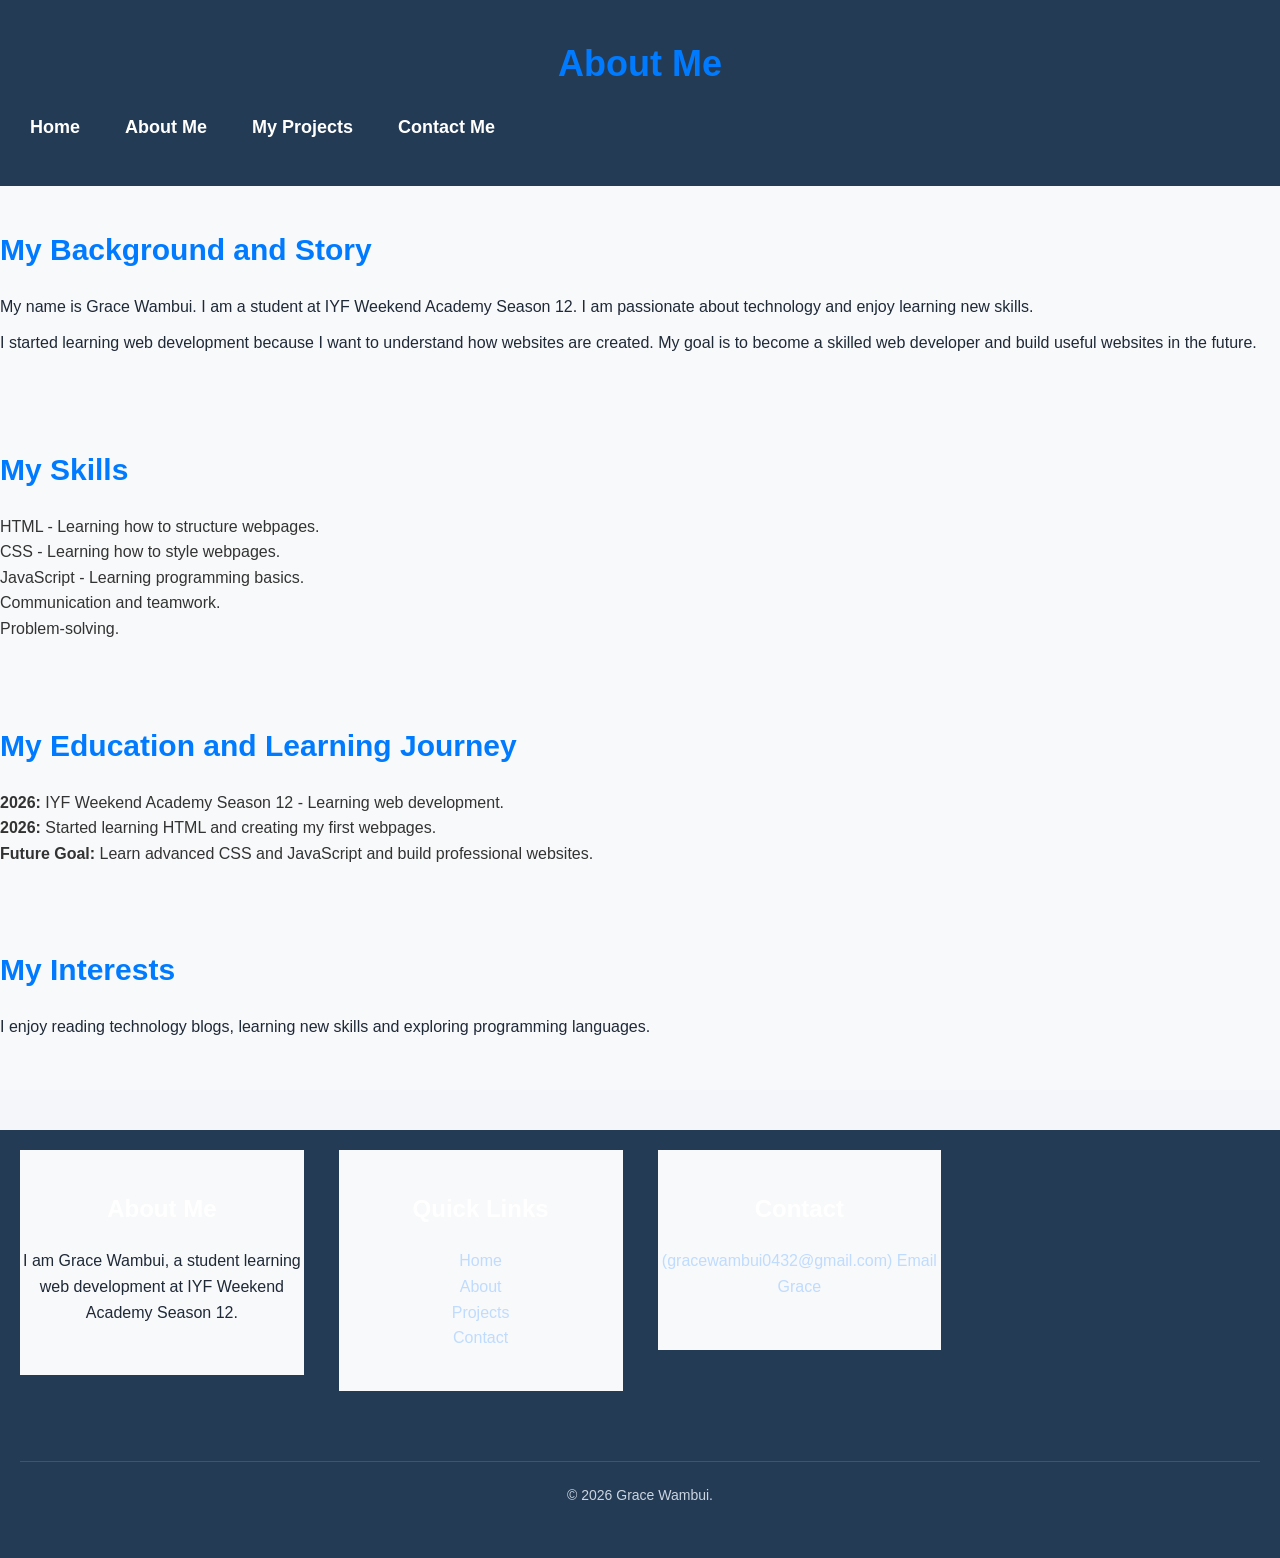
<file: about.html>
<!DOCTYPE html>
<html lang="en">
<head>
    <meta charset="UTF-8">
    <meta name="viewport" content="width=device-width, initial-scale=1.0">
    <title>Grace Wambui - About Me</title>
    <link rel="stylesheet" href="styles.css">
</head>
<body>

    <header>
        <h1>About Me</h1>

      <nav class="main-nav" aria-label="Main navigation">
        <ul class="nav-links">
                <li><a href="index.html">Home</a></li>
                <li><a href="about.html" aria-current="page">About Me</a></li>
                <li><a href="projects.html">My Projects</a></li>
                <li><a href="contact.html">Contact Me</a></li>
            </ul>
        </nav>
    </header>

    <main>

        <section>
            <h2>My Background and Story</h2>

            <p>
                My name is Grace Wambui. I am a student at
                IYF Weekend Academy Season 12. I am passionate
                about technology and enjoy learning new skills.
            </p>

            <p>
                I started learning web development because
                I want to understand how websites are created.
                My goal is to become a skilled web developer
                and build useful websites in the future.
            </p>
        </section>

        <section>
            <h2>My Skills</h2>

            <ul>
                <li>HTML - Learning how to structure webpages.</li>
                <li>CSS - Learning how to style webpages.</li>
                <li>JavaScript - Learning programming basics.</li>
                <li>Communication and teamwork.</li>
                <li>Problem-solving.</li>
            </ul>
        </section>

        <section>
            <h2>My Education and Learning Journey</h2>

            <ul>
                <li>
                    <strong>2026:</strong>
                    IYF Weekend Academy Season 12 -
                    Learning web development.
                </li>

                <li>
                    <strong>2026:</strong>
                    Started learning HTML and creating
                    my first webpages.
                </li>

                <li>
                    <strong>Future Goal:</strong>
                    Learn advanced CSS and JavaScript
                    and build professional websites.
                </li>
            </ul>
        </section>

        <section>
            <h2>My Interests</h2>

            <p>
                I enjoy reading technology blogs, learning
                new skills and exploring programming languages.
            </p>
        </section>

    </main>    

<footer class="site-footer">

    <div class="footer-container">

        <section>
            <h3>About Me</h3>
            <p>
                I am Grace Wambui, a student
                learning web development at
                IYF Weekend Academy Season 12.
            </p>
        </section>

        <section>
            <h3>Quick Links</h3>

            <ul>
                <li><a href="index.html">Home</a></li>
                <li><a href="about.html">About</a></li>
                <li><a href="projects.html">Projects</a></li>
                <li><a href="contact.html">Contact</a></li>
            </ul>
        </section>

        <section>
            <h3>Contact</h3>

            <p>
                <a href="mailto:gracewambui0432@gmail.com">(gracewambui0432@gmail.com)
                    Email Grace
                </a>
            </p>
        </section>

    </div>

    <p class="copyright">
        &copy; 2026 Grace Wambui.
    </p>

</footer>
</body>
</html>
</file>
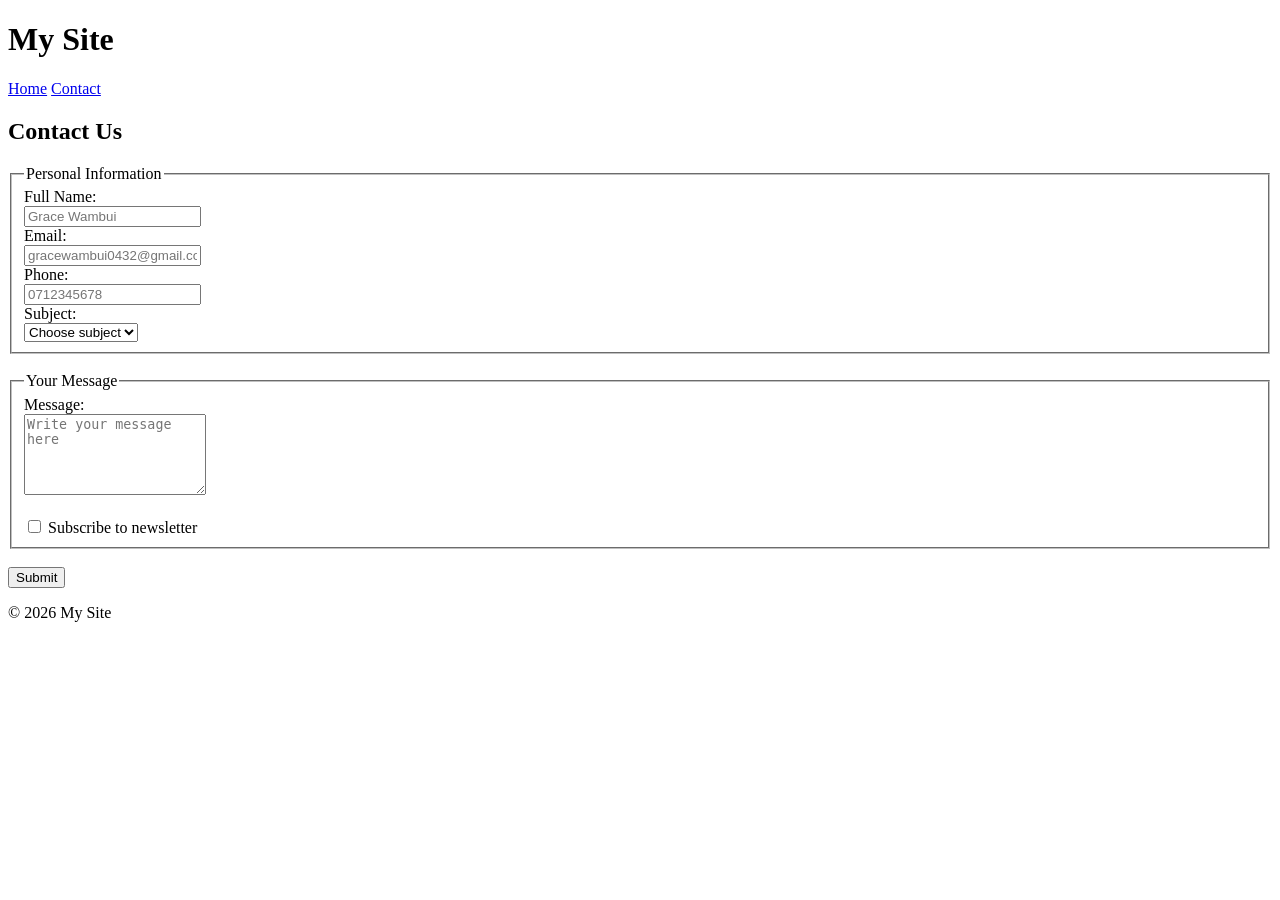
<file: Contact.html>
<!DOCTYPE html>
<html lang="en">
<head>
    <meta charset="UTF-8">
    <meta name="viewport" content="width=device-width, initial-scale=1.0">
    <title>Contact Page</title>
</head>
<body>
    <header>
        <h1>My Site</h1>
        <nav>
            <a href="semantic-conversion.html">Home</a>
            <a href="contact.html">Contact</a>
        </nav>
    </header>

    <main>
        <h2>Contact Us</h2>
        <form>

            <fieldset>
                <legend>Personal Information</legend>

                <label for="fullname">Full Name:</label><br>
                <input type="text" id="fullname" name="fullname" placeholder="Grace Wambui"
                <br><br>

                <label for="email">Email:</label><br>
                <input type="email" id="email" name="email" placeholder="gracewambui0432@gmail.com" 
                <br><br>

                <label for="phone">Phone:</label><br>
                <input type="tel" id="phone" name="phone" placeholder="0712345678" 
                <br><br>

                <label for="subject">Subject:</label><br>
                <select id="subject" name="subject" required>
                    <option value="">Choose subject</option>
                    <option value="general">General Inquiry</option>
                    <option value="support">Support</option>
                    <option value="feedback">Feedback</option>
                </select>
            </fieldset>

            <br>

            <fieldset>
                <legend>Your Message</legend>

                <label for="message">Message:</label><br>
                <textarea id="message" name="message" placeholder="Write your message here" minlength="50" required rows="5"></textarea>
                <br><br>

                <input type="checkbox" id="newsletter" name="newsletter">
                <label for="newsletter">Subscribe to newsletter</label>
            </fieldset>

            <br>
            <button type="submit">Submit</button>

        </form>
    </main>

    <footer>
        <p>© 2026 My Site</p>
    </footer>
</body>
</html>
</file>
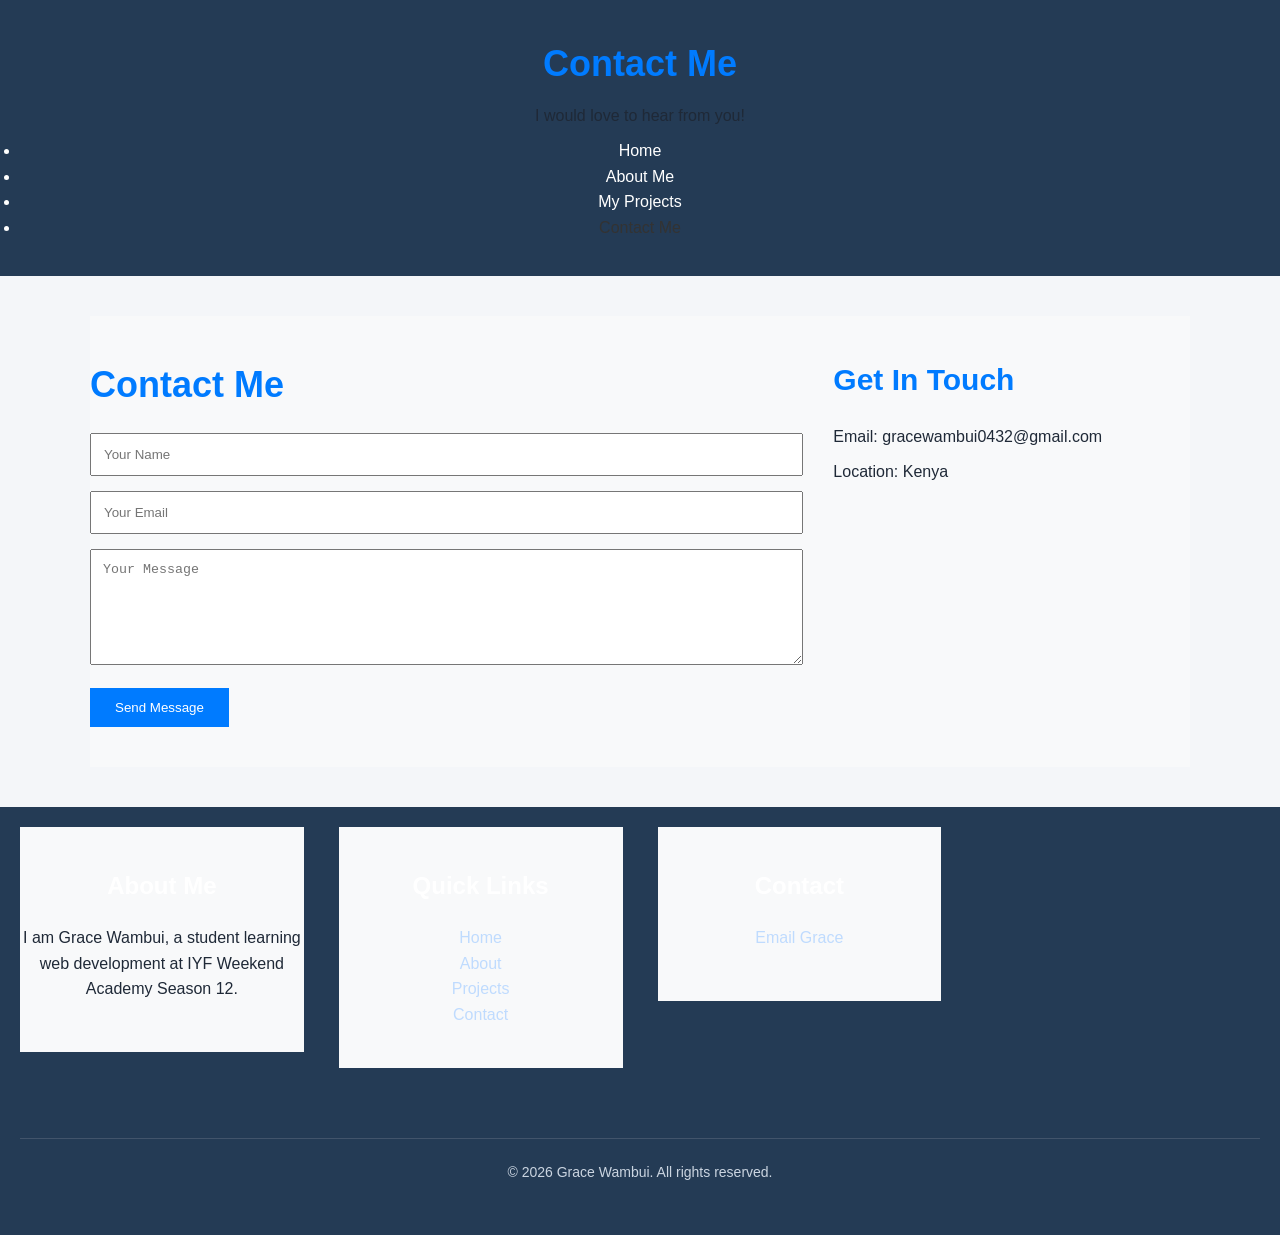
<file: contact.html>
<!DOCTYPE html>
<html lang="en">
<head>
    <meta charset="UTF-8">
    <meta name="viewport" content="width=device-width, initial-scale=1.0">
    <title>Grace Wambui - Contact</title>
    <link rel="stylesheet" href="styles.css">
</head>
<body>

    <header>
        <h1>Contact Me</h1>
        <p>I would love to hear from you!</p>

        <nav aria-label="Main navigation">
            <ul>
                <li><a href="index.html">Home</a></li>
                <li><a href="about.html">About Me</a></li>
                <li><a href="projects.html">My Projects</a></li>
                <li><a href="contact.html" aria-current="page">Contact Me</a></li>
            </ul>
        </nav>
    </header>

    <main>

     
<section class="contact-container container">

    <div class="contact-form">
        <h1>Contact Me</h1>

        <form>
            <input type="text"
                   placeholder="Your Name" required>

            <input type="email"
                   placeholder="Your Email" required>

            <textarea placeholder="Your Message"
                      rows="6" required></textarea>

            <button type="submit">Send Message</button>
        </form>
    </div>

    <aside class="contact-sidebar">
        <h2>Get In Touch</h2>
        <p>Email: gracewambui0432@gmail.com</p>
        <p>Location: Kenya</p>
    </aside>

</section>

    </main>

    
<footer class="site-footer">

    <div class="footer-container">

        <section>
            <h3>About Me</h3>
            <p>
                I am Grace Wambui, a student
                learning web development at
                IYF Weekend Academy Season 12.
            </p>
        </section>

        <section>
            <h3>Quick Links</h3>

            <ul>
                <li><a href="index.html">Home</a></li>
                <li><a href="about.html">About</a></li>
                <li><a href="projects.html">Projects</a></li>
                <li><a href="contact.html">Contact</a></li>
            </ul>
        </section>

        <section>
            <h3>Contact</h3>

            <p>
                <a href="mailto:gracewambui0432@gmail.com">
                    Email Grace
                </a>
            </p>
        </section>

    </div>

    <p class="copyright">
        &copy; 2026 Grace Wambui. All rights reserved.
    </p>

</footer>


</body>
</html>
</file>
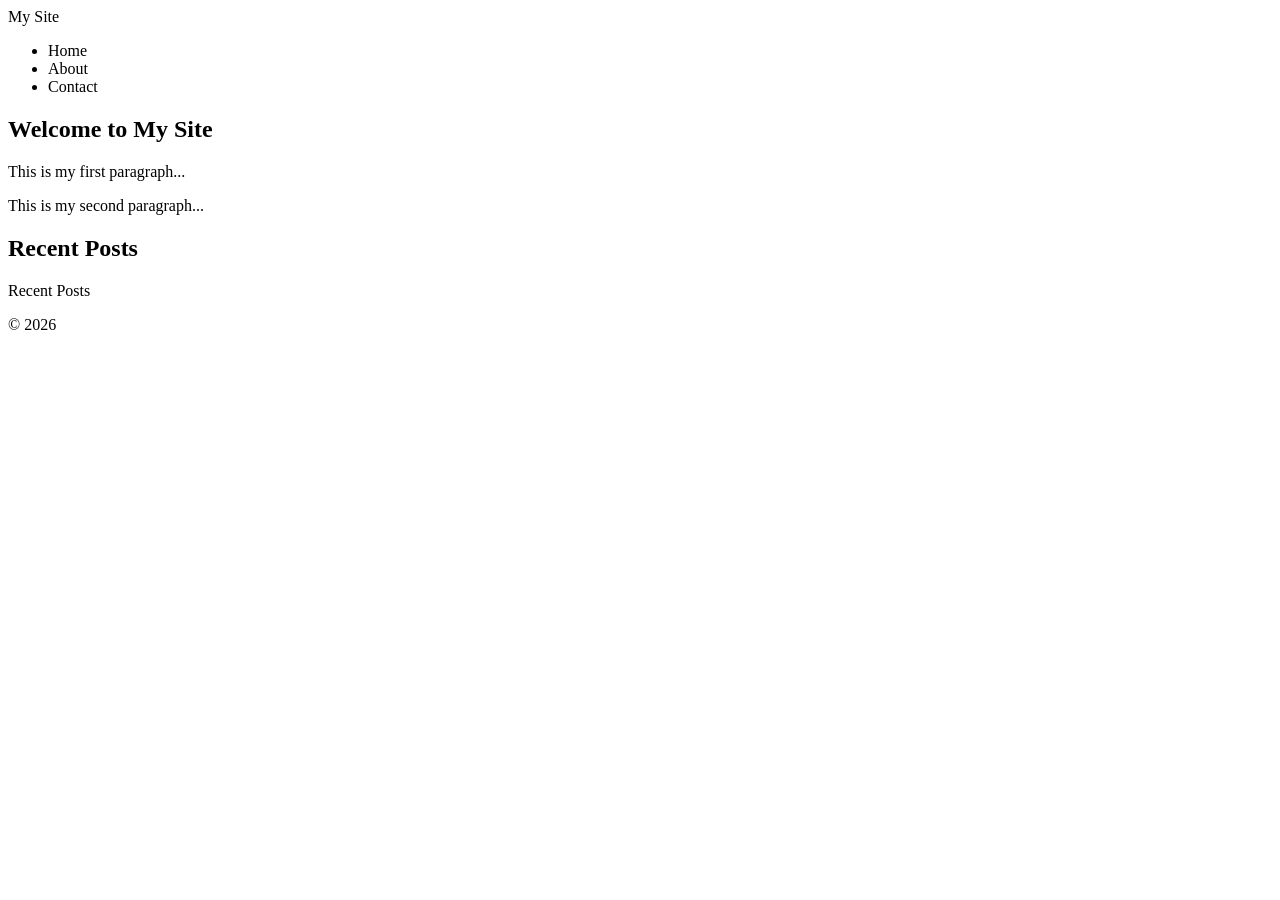
<file: semantic-conversion.html>
<!DOCTYPE html>
<html lang="en">
<head>
    <meta charset="UTF-8">
    <meta name="viewport" content="width=device-width, initial-scale=1.0">
    <title>Semantic HTML Conversion</title>
</head>
<body>
    <header>
        <div class="logo">My Site</div>
        <nav>
            <ul>
                <li>Home</li>
                <li>About</li>
                <li>Contact</li>
            </ul>
        </nav>
    </header>

    <main>
        <article>
            <h1>Welcome to My Site</h1>
            <p>This is my first paragraph...</p>
            <p>This is my second paragraph...</p>
        </article>

        <aside>
            <h2>Recent Posts</h2>
            <div class="widget">Recent Posts</div>
    </main>

    <footer>
        <p>© 2026</p>
    </footer>
</body>
</html>
</file>
<file: styles.css>
/* 1. Reset default browser styles */
* {
    margin: 0;
    padding: 0;
    box-sizing: border-box;
}

/* 2. Google Font */
@import url('https://fonts.googleapis.com/css2?family=Poppins:wght@400;500;600;700&display=swap');

/* 3. Base typography and colors */
body {
    font-family: 'Poppins', Arial, sans-serif;
    font-size: 16px;
    line-height: 1.6;
    color: #333333;
    background-color: #f5f5f5;
}

/* 4. Heading styles */
h1 {
    font-size: 36px;
    font-weight: 700;
    margin-bottom: 20px;
    color: #1e3a8a;
}

h2 {
    font-size: 28px;
    font-weight: 600;
    margin-bottom: 15px;
    color: #1e40af;
}

h3 {
    font-size: 24px;
    font-weight: 600;
    margin-bottom: 12px;
    color: #2563eb;
}

h4 {
    font-size: 20px;
    font-weight: 500;
    margin-bottom: 10px;
    color: #333333;
}

h5 {
    font-size: 18px;
    font-weight: 500;
    margin-bottom: 8px;
    color: #444444;
}

h6 {
    font-size: 16px;
    font-weight: 400;
    margin-bottom: 8px;
    color: #555555;
}


/* TASK 3.2: BOX MODEL PRACTICE */

/* Exercise 1: Box Model Visualization */
.box {
    background-color: lightblue;
    padding: 20px;
    border: 5px solid blue;
    margin: 20px;
    width: 200px;
}

.box-content {
    background-color: lightyellow;
    padding: 10px;
    text-align: center;
}

/* Exercise 2: Fix the Box Width */
.broken-box {
    width: 300px;
    padding: 20px;
    border: none;
    box-sizing: border-box;
    background-color: lightgreen;
    margin-bottom: 20px;
}

/* Exercise 3: Card Component */
.card {
    width: 300px;
    padding: 20px;
    border: 1px solid gray;
    box-sizing: border-box;
    background-color: white;
    margin-bottom: 30px;
}

.card img {
    width: 100%;
    height: auto;
    display: block;
}

.card h3 {
    margin-top: 15px;
    margin-bottom: 15px;
}

.card p {
    margin-bottom: 15px;
}

.card button {
    padding: 10px 20px;
    background-color: blue;
    color: white;
    border: none;
    cursor: pointer;
}

/* Google Fonts */
@import url('https://fonts.googleapis.com/css2?family=Open+Sans:wght@400;500;600;700&family=Poppins:wght@400;500;600;700&display=swap');


/* TASK 3.3: TYPOGRAPHY SYSTEM */

/* Font size variables */
:root {
    --font-xs: 0.75rem;    /* 12px */
    --font-sm: 0.875rem;   /* 14px */
    --font-base: 1rem;     /* 16px */
    --font-lg: 1.125rem;   /* 18px */
    --font-xl: 1.25rem;    /* 20px */
    --font-2xl: 1.5rem;    /* 24px */
    --font-3xl: 1.875rem;  /* 30px */
    --font-4xl: 2.25rem;   /* 36px */
}

/* Body typography */
body {
    font-family: 'Open Sans', Arial, sans-serif;
    font-size: var(--font-base);
    line-height: 1.6;
    color: #333333;
}

/* Heading typography */
h1 {
    font-family: 'Poppins', sans-serif;
    font-size: var(--font-4xl);
    font-weight: 700;
    margin-bottom: 20px;
}

h2 {
    font-family: 'Poppins', sans-serif;
    font-size: var(--font-3xl);
    font-weight: 600;
    margin-bottom: 18px;
}

h3 {
    font-family: 'Poppins', sans-serif;
    font-size: var(--font-2xl);
    font-weight: 600;
    margin-bottom: 15px;
}

h4 {
    font-family: 'Poppins', sans-serif;
    font-size: var(--font-xl);
    font-weight: 500;
    margin-bottom: 12px;
}

h5 {
    font-family: 'Poppins', sans-serif;
    font-size: var(--font-lg);
    font-weight: 500;
    margin-bottom: 10px;
}

h6 {
    font-family: 'Poppins', sans-serif;
    font-size: var(--font-base);
    font-weight: 500;
    margin-bottom: 8px;
}

/* Small text */
small,
.small-text {
    font-size: var(--font-sm);
}

/* Paragraphs */
p {
    font-size: var(--font-base);
    margin-bottom: 15px;
}


/* TASK 3.4: COLOR SCHEME */

:root {
    /* Main colors */
    --color-primary: #1E3A8A;
    --color-secondary: #FACC15;
    --color-background: #F8FAFC;
    --color-text: #1F2937;
    --color-muted: #9CA3AF;

    /* Primary color variations */
    --color-primary-light: #DBEAFE;
    --color-primary-dark: #172554;
}

/* Body colors */
body {
    background-color: var(--color-background);
    color: var(--color-text);
}

/* Heading colors */
h1,
h2,
h3,
h4,
h5,
h6 {
    color: var(--color-primary);
}

/* Paragraph colors */
p {
    color: var(--color-text);
}

/* Link colors */
a {
    color: var(--color-primary);
    text-decoration: none;
}

a:hover {
    color: var(--color-primary-dark);
    text-decoration: underline;
}

/* Navigation links */
nav a {
    color: white;
}

nav a:hover,
nav a[aria-current="page"] {
    color: var(--color-secondary);
}

/* Button colors */
button {
    background-color: var(--color-primary);
    color: white;
    padding: 10px 20px;
    border: none;
    cursor: pointer;
}

button:hover {
    background-color: var(--color-primary-dark);
}

/* Section backgrounds */
section {
    background-color: var(--color-background);
}

/* Muted text */
small,
.small-text {
    color: var(--color-muted);
}

/* Card backgrounds */
.card {
    background-color: white;
    border: 1px solid var(--color-muted);
}

/* Highlight backgrounds */
.highlight {
    background-color: var(--color-primary-light);
    color: var(--color-primary-dark);
}



/* LESSON 4 - TASK 4.1: FLEXBOX */

/* Exercise 1: Navigation Bar */
.site-header {
    display: flex;
    justify-content: space-between;
    align-items: center;
    padding: 20px;
    background-color: var(--color-primary);
}

.logo {
    color: white;
    font-size: var(--font-xl);
    font-weight: 700;
    text-decoration: none;
}

.main-nav ul {
    display: flex;
    align-items: center;
    gap: 25px;
    list-style: none;
}

.main-nav a {
    color: white;
    text-decoration: none;
}

.main-nav a:hover,
.main-nav a[aria-current="page"] {
    color: var(--color-secondary);
}

/* Exercise 2: Card Row */
.card-container {
    display: flex;
    justify-content: space-between;
    align-items: stretch;
    flex-wrap: wrap;
    gap: 20px;
}

.flex-card {
    flex: 1 1 250px;
    display: flex;
    flex-direction: column;
    padding: 20px;
    border: 1px solid var(--color-muted);
    background-color: white;
    border-radius: 8px;
}

.flex-card img {
    width: 100%;
    height: 180px;
    object-fit: cover;
}

.flex-card h3 {
    margin-top: 15px;
    margin-bottom: 15px;
}

.flex-card p {
    flex-grow: 1;
}

/* Exercise 3: Footer */
.site-footer {
    background-color: var(--color-primary-dark);
    color: white;
    padding: 30px 20px;
}

.footer-container {
    display: flex;
    justify-content: space-between;
    align-items: flex-start;
    gap: 30px;
}

.footer-container section {
    flex: 1;
}

.site-footer h3 {
    color: white;
}

.site-footer a {
    color: white;
}

.site-footer ul {
    list-style: none;
}

.copyright {
    text-align: center;
    margin-top: 30px;
    padding-top: 15px;
    border-top: 1px solid var(--color-muted);
    color: white;
}

/* Responsive layout */
@media (max-width: 600px) {

    .site-header {
        flex-direction: column;
        gap: 15px;
    }

    .main-nav ul {
        flex-wrap: wrap;
        justify-content: center;
        gap: 15px;
    }

    .card-container {
        flex-direction: column;
    }

    .footer-container {
        flex-direction: column;
    }
}


/* LESSON 4 - TASK 4.2: CSS GRID */

/* Exercise 1: Photo Gallery */
.photo-gallery {
    display: grid;
    grid-template-columns: repeat(3, 1fr);
    gap: 20px;
}

.photo-gallery img {
    width: 100%;
    height: 200px;
    object-fit: cover;
    display: block;
}

/* Exercise 2: Magazine Layout */
.magazine-layout {
    display: grid;
    grid-template-columns: 1fr 2fr;
    grid-template-rows: auto 1fr 1fr auto;
    gap: 15px;
    margin-top: 20px;
}

.magazine-header {
    grid-column: 1 / 3;
    background-color: var(--color-primary);
    color: white;
    padding: 20px;
    text-align: center;
}

.magazine-sidebar {
    grid-column: 1;
    grid-row: 2 / 4;
    background-color: var(--color-primary-light);
    padding: 20px;
}

.magazine-content {
    grid-column: 2;
    background-color: white;
    border: 1px solid var(--color-muted);
    padding: 20px;
}

.magazine-footer {
    grid-column: 1 / 3;
    background-color: var(--color-primary-dark);
    color: white;
    padding: 15px;
    text-align: center;
}

/* Exercise 3: Responsive Project Cards */
.project-grid {
    display: grid;
    grid-template-columns: repeat(3, 1fr);
    gap: 20px;
    align-items: stretch;
}

.grid-card {
    display: flex;
    flex-direction: column;
    background-color: white;
    padding: 15px;
    border: 1px solid var(--color-muted);
    border-radius: 8px;
}

.grid-card img {
    width: 100%;
    height: 180px;
    object-fit: cover;
}

.grid-card h3 {
    margin-top: 15px;
    margin-bottom: 10px;
}

.grid-card p {
    flex-grow: 1;
}

/* Tablet: Two columns */
@media (max-width: 900px) {
    .project-grid {
        grid-template-columns: repeat(2, 1fr);
    }
}

/* Mobile: One column */
@media (max-width: 600px) {
    .project-grid {
        grid-template-columns: 1fr;
    }

    .photo-gallery {
        grid-template-columns: repeat(2, 1fr);
    }

    .magazine-layout {
        grid-template-columns: 1fr;
        grid-template-rows: auto;
    }

    .magazine-header,
    .magazine-sidebar,
    .magazine-content,
    .magazine-footer {
        grid-column: 1;
        grid-row: auto;
    }
}


/* =========================
   1. GLOBAL STYLES
========================= */

* {
    margin: 0;
    padding: 0;
    box-sizing: border-box;
}

html {
    scroll-behavior: smooth;
}

body {
    font-family: Arial, sans-serif;
    line-height: 1.6;
    overflow-x: hidden;
}

img {
    max-width: 100%;
    height: auto;
    display: block;
}

.container {
    width: 90%;
    max-width: 1200px;
    margin: auto;
}

/* =========================
   2. MOBILE NAVIGATION
========================= */

header {
    padding: 15px 0;
}

.navbar {
    display: flex;
    justify-content: space-between;
    align-items: center;
}

.nav-links {
    display: none;
    flex-direction: column;
    gap: 15px;
    list-style: none;
}

.menu-toggle {
    display: block;
    cursor: pointer;
}

/* CSS-only hamburger menu */

#menu-toggle {
    display: none;
}

#menu-toggle:checked ~ .nav-links {
    display: flex;
    position: absolute;
    top: 65px;
    left: 0;
    width: 100%;
    padding: 20px;
    background: white;
    z-index: 10;
}

/* =========================
   3. HOME PAGE
========================= */

.hero {
    display: flex;
    flex-direction: column;
    gap: 30px;
    padding: 50px 0;
}

.hero-content {
    width: 100%;
}

.hero-image {
    width: 100%;
}

.hero-image img {
    width: 100%;
    border-radius: 15px;
}

/* =========================
   4. PROJECTS PAGE
========================= */

.projects-grid {
    display: grid;
    grid-template-columns: 1fr;
    gap: 25px;
    padding: 30px 0;
}

.project-card {
    width: 100%;
    padding: 20px;
    border-radius: 12px;
    box-shadow: 0 3px 12px rgba(0,0,0,0.1);
}

.project-card img {
    width: 100%;
    border-radius: 10px;
}

/* =========================
   5. CONTACT PAGE
========================= */

.contact-container {
    display: flex;
    flex-direction: column;
    gap: 30px;
    padding: 40px 0;
}

.contact-form {
    width: 100%;
}

.contact-sidebar {
    width: 100%;
}

.contact-form input,
.contact-form textarea {
    width: 100%;
    padding: 12px;
    margin-bottom: 15px;
}

.contact-form button {
    padding: 12px 25px;
    cursor: pointer;
    width: 100%;
}

/* =========================
   6. TABLET: 768px
========================= */

@media (min-width: 768px) {

    .menu-toggle {
        display: none;
    }

    .nav-links {
        display: flex;
        flex-direction: row;
        gap: 25px;
    }

    .hero {
        flex-direction: row;
        align-items: center;
    }

    .hero-content,
    .hero-image {
        width: 50%;
    }

    .projects-grid {
        grid-template-columns: repeat(2, 1fr);
    }

    .contact-container {
        flex-direction: row;
    }

    .contact-form {
        flex: 2;
    }

    .contact-sidebar {
        flex: 1;
    }
}

/* =========================
   7. DESKTOP: 1024px
========================= */

@media (min-width: 1024px) {

    .container {
        width: 85%;
    }

    .projects-grid {
        grid-template-columns: repeat(3, 1fr);
    }

    .hero {
        gap: 50px;
        padding: 80px 0;
    }

    .contact-form button {
        width: auto;
    }
}

/* =========================
   8. LARGE DESKTOP: 1280px
========================= */

@media (min-width: 1280px) {

    .container {
        max-width: 1200px;
    }

    .hero {
        padding: 100px 0;
    }

    .projects-grid {
        gap: 30px;
    }
}


/* BUTTON HOVER EFFECTS */

.button {
    display: inline-block;
    padding: 12px 25px;
    background-color: var(--color-primary);
    color: white;
    text-decoration: none;
    border-radius: 5px;
    cursor: pointer;
}

.button:hover {
    transform: translateY(-2px);
    box-shadow: 0 4px 6px rgba(0, 0, 0, 0.1);
}

/* LINK HOVER EFFECTS */

a {
    text-decoration: none;
    transition: color 0.3s ease;
}

a:hover {
    color: var(--color-primary);
}

/* PROJECT CARD HOVER EFFECTS */

.card {
    padding: 20px;
    border-radius: 10px;
    background-color: white;
    box-shadow: 0 2px 5px rgba(0, 0, 0, 0.05);
}

.card:hover {
    box-shadow: 0 10px 20px rgba(0, 0, 0, 0.1);
}


/* SMOOTH TRANSITIONS */

.button,
.card,
a,
input,
textarea {
    transition: all 0.3s ease;
}

/* ACCESSIBILITY FOCUS STATES */

a:focus-visible,
button:focus-visible,
input:focus-visible,
textarea:focus-visible {
    outline: 2px solid var(--color-primary);
    outline-offset: 3px;
}

/* FORM FOCUS EFFECTS */

input:focus,
textarea:focus {
    border-color: var(--color-primary);
    box-shadow: 0 0 5px rgba(0, 123, 255, 0.2);
}

/* RESPONSIVE IMAGES */

img {
    max-width: 100%;
    height: auto;
    display: block;
}

/* PROJECT IMAGES */

.card img {
    width: 100%;
    height: 200px;
    object-fit: cover;
    border-radius: 8px;
}

/* DESIGN VARIABLES */

:root {
    --color-primary: #007bff;
    --color-secondary: #333333;
    --color-background: #f8f9fa;
    --color-white: #ffffff;

    --spacing-small: 10px;
    --spacing-medium: 20px;
    --spacing-large: 40px;

    --border-radius: 10px;
}

/* CONSISTENT SECTION SPACING */

section {
    padding: var(--spacing-large) 0;
}

/* CONSISTENT HEADINGS */

h1, h2, h3 {
    margin-bottom: var(--spacing-medium);
}

/* CONSISTENT PARAGRAPHS */

p {
    margin-bottom: var(--spacing-small);
}

/* PREVENT HORIZONTAL SCROLL */

* {
    box-sizing: border-box;
}

body {
    margin: 0;
    overflow-x: hidden;
    line-height: 1.6;
}

@media (prefers-reduced-motion: reduce) {
    *,
    *::before,
    *::after {
        scroll-behavior: auto !important;
        animation-duration: 0.01ms !important;
        animation-iteration-count: 1 !important;
        transition-duration: 0.01ms !important;
    }
}

/* ===== Homepage layout fixes ===== */

body {
    margin: 0;
    font-family: "Poppins", sans-serif;
    color: #1e293b;
    background: #f8fafc;
}

/* Navigation */
.site-header,
.navbar {
    display: flex;
    align-items: center;
    justify-content: space-between;
    gap: 1rem;
    padding: 1rem 2rem;
    background: #2563eb;
    color: white;
    position: relative;
}

.logo,
.nav-logo {
    color: white;
    font-size: 1.4rem;
    font-weight: 700;
    text-decoration: none;
    white-space: nowrap;
}

.nav-toggle,
#nav-toggle,
#menu-toggle {
    position: absolute;
    width: 1px;
    height: 1px;
    opacity: 0;
    overflow: hidden;
}

.nav-hamburger,
.menu-toggle {
    display: none;
    color: white;
    font-size: 1.8rem;
    cursor: pointer;
}

.nav-links {
    display: flex;
    align-items: center;
    gap: 1.5rem;
    list-style: none;
    margin: 0;
    padding: 0;
}

.nav-links a {
    color: white;
    text-decoration: none;
    font-weight: 500;
}

.nav-links a:hover,
.nav-links a:focus-visible {
    color: #dbeafe;
    text-decoration: underline;
}

/* Hero section */
.hero {
    display: flex;
    align-items: center;
    justify-content: space-between;
    gap: 3rem;
    max-width: 1100px;
    margin: 0 auto;
    padding: 5rem 2rem;
    background: transparent;
}

.hero-content {
    flex: 1;
}

.hero h1 {
    margin: 0 0 1rem;
    font-size: clamp(2rem, 5vw, 3.5rem);
    line-height: 1.15;
}

.hero h1 span {
    color: #2563eb;
}

.hero p {
    max-width: 600px;
    line-height: 1.7;
}

.hero-image {
    flex: 0 1 300px;
    margin: 0;
    text-align: center;
}

.hero-image img {
    display: block;
    width: 100%;
    max-width: 300px;
    height: auto;
    margin: 0 auto;
    border-radius: 50%;
    object-fit: cover;
}

.hero-image figcaption {
    margin-top: 0.75rem;
    color: #64748b;
}

.hero-actions {
    display: flex;
    flex-wrap: wrap;
    gap: 1rem;
    margin-top: 1.5rem;
}

.btn {
    display: inline-block;
    padding: 0.8rem 1.25rem;
    border: 2px solid #2563eb;
    border-radius: 8px;
    background: #2563eb;
    color: white;
    text-decoration: none;
    font-weight: 600;
}

.btn:hover,
.btn:focus-visible {
    background: #1d4ed8;
}

.btn-secondary {
    background: transparent;
    color: #2563eb;
}

.btn-secondary:hover,
.btn-secondary:focus-visible {
    color: white;
}

/* Content sections */
.intro-section,
.interests-section,
.contact-section {
    padding: 3rem 2rem;
}

.container {
    width: min(100%, 1100px);
    margin: 0 auto;
}

.interests-grid {
    display: grid;
    grid-template-columns: repeat(3, minmax(0, 1fr));
    gap: 1.5rem;
}

.interest-card {
    padding: 1.5rem;
    border-radius: 12px;
    background: white;
    box-shadow: 0 4px 16px rgb(15 23 42 / 8%);
}

.site-footer {
    padding: 2rem;
    background: #1e293b;
    color: white;
    text-align: center;
}

.site-footer a {
    color: #bfdbfe;
}

/* Mobile */
@media (max-width: 768px) {
    .site-header,
    .navbar {
        padding: 1rem;
    }

    .nav-hamburger,
    .menu-toggle {
        display: block;
    }

    .nav-links {
        display: none;
        position: absolute;
        top: 100%;
        left: 0;
        right: 0;
        z-index: 10;
        flex-direction: column;
        align-items: stretch;
        gap: 0;
        padding: 0.5rem 1rem;
        background: #2563eb;
    }

    .nav-links li {
        padding: 0.75rem 0;
    }

    #nav-toggle:checked ~ .nav-links,
    #menu-toggle:checked ~ .nav-links,
    .nav-toggle:checked ~ .main-nav .nav-links {
        display: flex;
    }

    .hero {
        flex-direction: column-reverse;
        text-align: center;
        padding: 3rem 1.25rem;
    }

    .hero-image {
        flex-basis: auto;
    }

    .hero-image img {
        max-width: 220px;
    }

    .hero-actions {
        justify-content: center;
    }

    .interests-grid {
        grid-template-columns: 1fr;
    }
}


/* ===== Shared pages: About, Projects, Contact ===== */

.page-hero {
    padding: 3.5rem 1.5rem;
    text-align: center;
    color: white;
    background: linear-gradient(135deg, #2563eb, #7c3aed);
}

.page-hero h1 {
    margin: 0 0 0.75rem;
    font-size: clamp(2rem, 5vw, 3rem);
}

.page-hero p {
    max-width: 650px;
    margin: 0 auto;
    line-height: 1.7;
}

.page-section {
    width: min(1100px, 100% - 2rem);
    margin: 0 auto;
    padding: 3rem 0;
}

.page-section h2 {
    margin-bottom: 1rem;
    color: #2563eb;
    font-size: clamp(1.5rem, 3vw, 2rem);
}

.page-section p {
    line-height: 1.8;
}

.page-grid {
    display: grid;
    grid-template-columns: repeat( auto-fit, minmax(230px, 1fr) );
    gap: 1.5rem;
}

.page-card {
    padding: 1.5rem;
    border: 1px solid #e2e8f0;
    border-radius: 14px;
    background: white;
    box-shadow: 0 5px 18px rgb(15 23 42 / 7%);
    transition: transform 0.2s ease, box-shadow 0.2s ease;
}

.page-card:hover {
    transform: translateY(-5px);
    box-shadow: 0 12px 28px rgb(15 23 42 / 12%);
}

.page-card h3 {
    margin-top: 0;
    color: #1d4ed8;
}

.page-card p {
    color: #475569;
}

.page-card img {
    display: block;
    width: 100%;
    height: 190px;
    margin-bottom: 1rem;
    border-radius: 10px;
    object-fit: cover;
}

.page-button {
    display: inline-block;
    padding: 0.75rem 1.2rem;
    border-radius: 8px;
    background: #2563eb;
    color: white;
    text-decoration: none;
    font-weight: 600;
}

.page-button:hover,
.page-button:focus-visible {
    background: #1d4ed8;
}

.contact-layout {
    display: grid;
    grid-template-columns: repeat(2, minmax(0, 1fr));
    gap: 2rem;
}

.contact-panel {
    padding: 1.5rem;
    border-radius: 14px;
    background: white;
    box-shadow: 0 5px 18px rgb(15 23 42 / 7%);
}

.contact-panel label {
    display: block;
    margin: 1rem 0 0.4rem;
    font-weight: 600;
}

.contact-panel input,
.contact-panel textarea {
    width: 100%;
    padding: 0.8rem;
    border: 1px solid #cbd5e1;
    border-radius: 8px;
    font: inherit;
}

.contact-panel textarea {
    min-height: 140px;
    resize: vertical;
}

.contact-panel input:focus,
.contact-panel textarea:focus {
    outline: 2px solid #2563eb;
    outline-offset: 2px;
}

@media (max-width: 700px) {
    .contact-layout {
        grid-template-columns: 1fr;
    }

    .page-section {
        padding: 2rem 0;
    }
}

/* Make navigation links visible on all pages */
.main-nav .nav-links a,
.nav-links a {
    color: #ffffff;
    font-size: 1rem;
    font-weight: 600;
    text-decoration: none;
}

.main-nav .nav-links a:hover,
.main-nav .nav-links a:focus-visible {
    color: #fef08a;
    text-decoration: underline;
}

/* Keep the navigation background blue */
.site-header,
.navbar {
    background-color: #2563eb;
}

/* Make page headings clear */
.page-hero h1 {
    color: #ffffff;
    font-size: clamp(2rem, 5vw, 3rem);
}

.page-hero p {
    color: #ffffff;
    font-size: 1.1rem;
}

.nav-links a {
    color: red !important;
    font-size: 20px !important;
    font-weight: bold !important;
}

.nav-links li a {
    display: inline-block;
    color: white !important;
    font-size: 18px !important;
    font-weight: 600 !important;
    padding: 10px;
    visibility: visible !important;
    opacity: 1 !important;
}


/* =================================
   GENERAL STYLING
================================= */

* {
    margin: 0;
    padding: 0;
    box-sizing: border-box;
}

body {
    font-family: Arial, sans-serif;
    background-color: #f4f6f9;
    color: #333;
    line-height: 1.6;
}

header {
    background-color: #243b55;
    color: white;
    text-align: center;
    padding: 35px 20px;
}

header h1 {
    margin-bottom: 10px;
}

.container {
    width: 90%;
    max-width: 1100px;
    margin: 40px auto;
}

footer:not(.main-footer) {
    background-color: #243b55;
    color: white;
    text-align: center;
    padding: 20px;
    margin-top: 40px;
}


/* =================================
   DAY 1 - BUTTON STYLES
================================= */

.button-section {
    background-color: white;
    padding: 40px;
    text-align: center;
    border-radius: 12px;
    box-shadow: 0 4px 12px rgba(0,0,0,0.08);
}

.button-section h2 {
    margin-bottom: 30px;
    color: #243b55;
}

.btn {
    padding: 13px 25px;
    border-radius: 6px;
    border: 2px solid transparent;
    cursor: pointer;
    font-size: 16px;
    margin: 10px;
    transition: all 0.3s ease;
}

/* Primary Button */

.btn-primary {
    background-color: #2563eb;
    color: white;
}

.btn-primary:hover {
    background-color: #1d4ed8;
    transform: translateY(-3px);
}

/* Secondary Button */

.btn-secondary {
    background-color: transparent;
    border-color: #2563eb;
    color: #2563eb;
}

.btn-secondary:hover {
    background-color: #2563eb;
    color: white;
}

/* Danger Button */

.btn-danger {
    background-color: #dc2626;
    color: white;
}

.btn-danger:hover {
    background-color: #991b1b;
}

/* Disabled Button */

.btn-disabled {
    background-color: #d1d5db;
    color: #777;
    cursor: not-allowed;
    opacity: 0.7;
}

.btn-disabled:hover {
    background-color: #d1d5db;
    transform: none;
}


/* =================================
   DAY 2 - CARD COMPONENT
================================= */

.card-container {
    display: grid;
    grid-template-columns: repeat(3, 1fr);
    gap: 25px;
}

.card {
    background-color: white;
    border-radius: 12px;
    overflow: hidden;
    box-shadow: 0 4px 12px rgba(0,0,0,0.1);
    transition: 0.3s ease;
}

.card:hover {
    transform: translateY(-8px);
    box-shadow: 0 12px 25px rgba(0,0,0,0.2);
}

.card img {
    width: 100%;
    height: 220px;
    object-fit: cover;
}

.card-content {
    padding: 22px;
}

.card-content h2 {
    color: #243b55;
    margin-bottom: 12px;
}

.card-content p {
    margin-bottom: 18px;
    color: #666;
}

.tags {
    display: flex;
    flex-wrap: wrap;
    gap: 8px;
    margin-bottom: 20px;
}

.tags span {
    background-color: #e0ecff;
    color: #2563eb;
    padding: 5px 12px;
    font-size: 12px;
    border-radius: 20px;
}

.card-btn {
    display: inline-block;
    background-color: #2563eb;
    color: white;
    padding: 10px 20px;
    text-decoration: none;
    border-radius: 5px;
    transition: 0.3s;
}

.card-btn:hover {
    background-color: #1d4ed8;
}


/* =================================
   DAY 3 - HERO SECTION
================================= */

.hero-section {
    min-height: 100vh;
    background-image: url("https://picsum.photos/id/1018/1920/1080");
    background-size: cover;
    background-position: center;
    position: relative;

    display: flex;
    justify-content: center;
    align-items: center;
    text-align: center;
    padding: 30px 20px;
}

.hero-overlay {
    position: absolute;
    inset: 0;
    background-color: rgba(0, 0, 0, 0.6);
}

.hero-content {
    position: relative;
    z-index: 1;
    color: white;
    max-width: 750px;
}

.hero-content h1 {
    font-size: clamp(35px, 6vw, 65px);
    margin-bottom: 20px;
}

.hero-content p {
    font-size: clamp(16px, 2vw, 21px);
    margin-bottom: 30px;
}

.hero-btn {
    display: inline-block;
    background-color: #2563eb;
    color: white;
    padding: 15px 30px;
    border-radius: 6px;
    text-decoration: none;
    font-weight: bold;
    transition: 0.3s;
}

.hero-btn:hover {
    background-color: #1d4ed8;
    transform: scale(1.05);
}


/* =================================
   DAY 4 - CONTACT FORM
================================= */

.form-container {
    background-color: white;
    max-width: 650px;
    margin: auto;
    padding: 35px;
    border-radius: 12px;
    box-shadow: 0 4px 15px rgba(0,0,0,0.1);
}

.form-container h2 {
    color: #243b55;
    margin-bottom: 10px;
}

.form-description {
    color: #777;
    margin-bottom: 25px;
}

.form-group {
    margin-bottom: 20px;
}

.form-group label {
    display: block;
    margin-bottom: 8px;
    font-weight: bold;
    color: #333;
}

.form-group input,
.form-group select,
.form-group textarea {
    width: 100%;
    padding: 13px;
    border: 2px solid #ddd;
    border-radius: 6px;
    font-size: 15px;
    font-family: Arial, sans-serif;
    outline: none;
    transition: 0.3s;
}

/* Focus State */

.form-group input:focus,
.form-group select:focus,
.form-group textarea:focus {
    border-color: #2563eb;
    box-shadow: 0 0 5px rgba(37,99,235,0.3);
}

/* Invalid State */

.form-group input:invalid:not(:placeholder-shown),
.form-group textarea:invalid:not(:placeholder-shown) {
    border-color: #dc2626;
    background-color: #fff5f5;
}

/* Valid State */

.form-group input:valid:not(:placeholder-shown),
.form-group textarea:valid:not(:placeholder-shown) {
    border-color: #16a34a;
}

.form-group textarea {
    resize: vertical;
}

.submit-btn {
    width: 100%;
    padding: 14px;
    background-color: #2563eb;
    color: white;
    border: none;
    border-radius: 6px;
    font-size: 16px;
    font-weight: bold;
    cursor: pointer;
    transition: 0.3s;
}

.submit-btn:hover {
    background-color: #1d4ed8;
}


/* =================================
   DAY 5 - FOOTER DESIGN
================================= */

.footer-demo {
    background-color: white;
    padding: 50px;
    text-align: center;
    border-radius: 10px;
    margin-bottom: 40px;
}

.main-footer {
    background-color: #172b46;
    color: white;
    padding: 55px 8% 0;
    margin-top: 40px;
}

.footer-container {
    display: grid;
    grid-template-columns: repeat(4, 1fr);
    gap: 35px;
    padding-bottom: 40px;
}

.footer-column h2,
.footer-column h3 {
    margin-bottom: 18px;
    color: white;
}

.footer-column p {
    color: #cbd5e1;
    font-size: 14px;
}

.footer-column ul {
    list-style: none;
}

.footer-column ul li {
    margin-bottom: 12px;
}

.footer-column ul a {
    color: #cbd5e1;
    text-decoration: none;
    transition: 0.3s;
}

.footer-column ul a:hover {
    color: #60a5fa;
    padding-left: 5px;
}

/* Social Icons */

.social-icons {
    display: flex;
    gap: 12px;
    margin-top: 18px;
}

.social-icons a {
    display: flex;
    align-items: center;
    justify-content: center;
    width: 40px;
    height: 40px;
    background-color: #344b69;
    border-radius: 50%;
    text-decoration: none;
    font-size: 19px;
    transition: 0.3s;
}

.social-icons a:hover {
    background-color: #2563eb;
    transform: translateY(-4px);
}

/* Copyright */

.copyright {
    border-top: 1px solid #42546b;
    text-align: center;
    padding: 22px 10px;
    color: #cbd5e1;
    font-size: 14px;
}


/* =================================
   RESPONSIVE DESIGN
================================= */

/* TABLETS */

@media (max-width: 900px) {

    .card-container {
        grid-template-columns: repeat(2, 1fr);
    }

    .footer-container {
        grid-template-columns: repeat(2, 1fr);
    }

}

/* MOBILE PHONES */

@media (max-width: 600px) {

    .container {
        width: 92%;
    }

    .button-section {
        padding: 25px 15px;
    }

    .btn {
        display: block;
        width: 100%;
        margin: 12px 0;
    }

    .card-container {
        grid-template-columns: 1fr;
    }

    .hero-content h1 {
        font-size: 36px;
    }

    .form-container {
        padding: 22px;
    }

    .footer-container {
        grid-template-columns: 1fr;
        gap: 30px;
    }

    .main-footer {
        padding: 40px 7% 0;
    }

}
</file>
